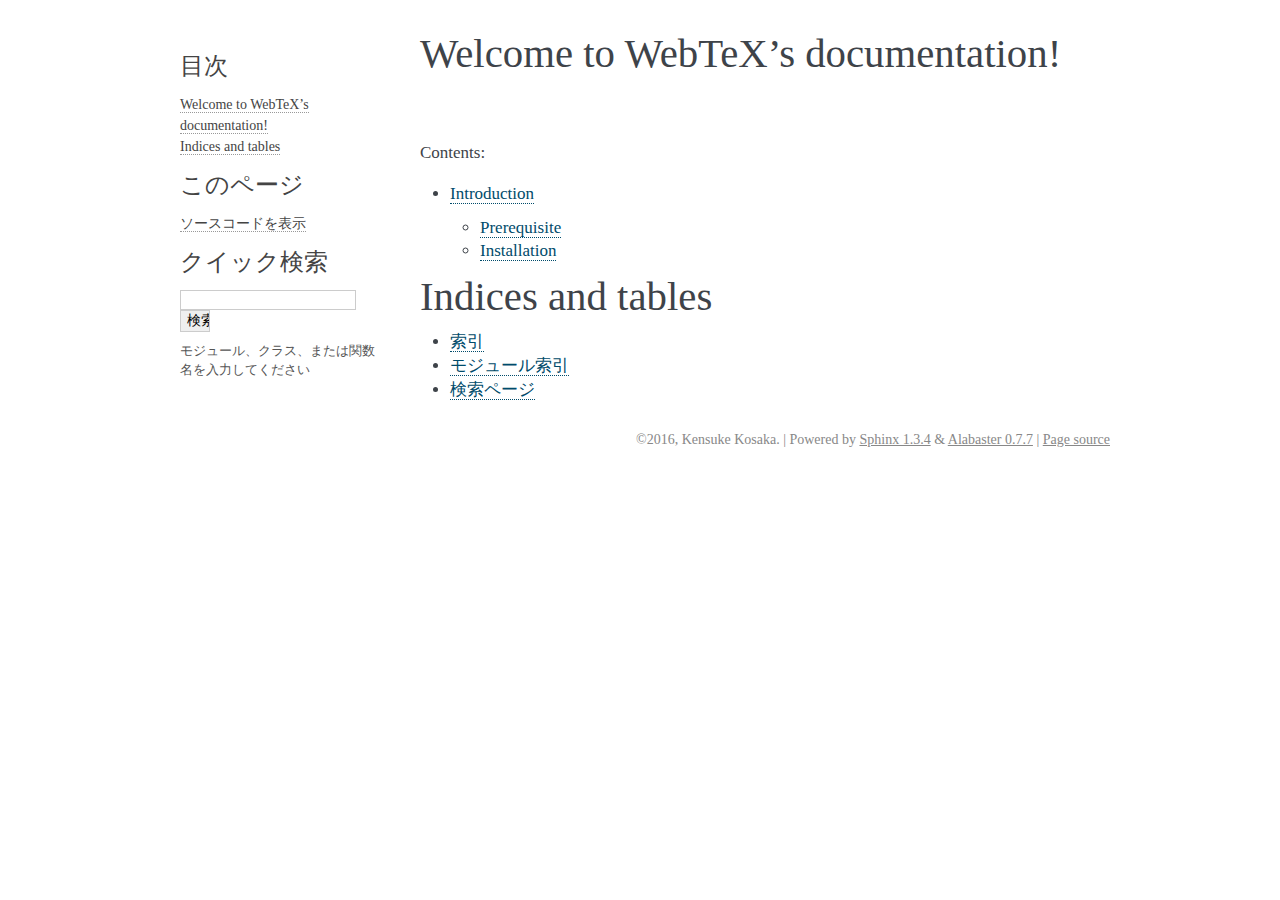
<file: docs/0.1.0/index.html>
<!DOCTYPE html PUBLIC "-//W3C//DTD XHTML 1.0 Transitional//EN"
  "http://www.w3.org/TR/xhtml1/DTD/xhtml1-transitional.dtd">


<html xmlns="http://www.w3.org/1999/xhtml">
  <head>
    <meta http-equiv="Content-Type" content="text/html; charset=utf-8" />
    
    <title>Welcome to WebTeX’s documentation! &mdash; WebTeX 0.1.0 ドキュメント</title>
    
    <link rel="stylesheet" href="_static/alabaster.css" type="text/css" />
    <link rel="stylesheet" href="_static/pygments.css" type="text/css" />
    
    <script type="text/javascript">
      var DOCUMENTATION_OPTIONS = {
        URL_ROOT:    './',
        VERSION:     '0.1.0',
        COLLAPSE_INDEX: false,
        FILE_SUFFIX: '.html',
        HAS_SOURCE:  true
      };
    </script>
    <script type="text/javascript" src="_static/jquery.js"></script>
    <script type="text/javascript" src="_static/underscore.js"></script>
    <script type="text/javascript" src="_static/doctools.js"></script>
    <script type="text/javascript" src="_static/translations.js"></script>
    <link rel="top" title="WebTeX 0.1.0 ドキュメント" href="#" />
    <link rel="next" title="Introduction" href="introduction.html" />
   
  
  <meta name="viewport" content="width=device-width, initial-scale=0.9, maximum-scale=0.9" />

  </head>
  <body role="document">  

    <div class="document">
      <div class="documentwrapper">
        <div class="bodywrapper">
          <div class="body" role="main">
            
  <div class="section" id="welcome-to-webtex-s-documentation">
<h1>Welcome to WebTeX&#8217;s documentation!<a class="headerlink" href="#welcome-to-webtex-s-documentation" title="このヘッドラインへのパーマリンク">¶</a></h1>
<p>Contents:</p>
<div class="toctree-wrapper compound">
<ul>
<li class="toctree-l1"><a class="reference internal" href="introduction.html">Introduction</a><ul>
<li class="toctree-l2"><a class="reference internal" href="introduction.html#prerequisite">Prerequisite</a></li>
<li class="toctree-l2"><a class="reference internal" href="introduction.html#installation">Installation</a></li>
</ul>
</li>
</ul>
</div>
</div>
<div class="section" id="indices-and-tables">
<h1>Indices and tables<a class="headerlink" href="#indices-and-tables" title="このヘッドラインへのパーマリンク">¶</a></h1>
<ul class="simple">
<li><a class="reference internal" href="genindex.html"><span>索引</span></a></li>
<li><a class="reference internal" href="py-modindex.html"><span>モジュール索引</span></a></li>
<li><a class="reference internal" href="search.html"><span>検索ページ</span></a></li>
</ul>
</div>


          </div>
        </div>
      </div>
      <div class="sphinxsidebar" role="navigation" aria-label="main navigation">
        <div class="sphinxsidebarwrapper">
  <h3><a href="#">目次</a></h3>
  <ul>
<li><a class="reference internal" href="#">Welcome to WebTeX&#8217;s documentation!</a></li>
<li><a class="reference internal" href="#indices-and-tables">Indices and tables</a></li>
</ul>
<div class="relations">
<h3>Related Topics</h3>
<ul>
  <li><a href="#">Documentation overview</a><ul>
      <li>Next: <a href="introduction.html" title="次の章へ">Introduction</a></li>
  </ul></li>
</ul>
</div>
  <div role="note" aria-label="source link">
    <h3>このページ</h3>
    <ul class="this-page-menu">
      <li><a href="_sources/index.txt"
            rel="nofollow">ソースコードを表示</a></li>
    </ul>
   </div>
<div id="searchbox" style="display: none" role="search">
  <h3>クイック検索</h3>
    <form class="search" action="search.html" method="get">
      <input type="text" name="q" />
      <input type="submit" value="検索" />
      <input type="hidden" name="check_keywords" value="yes" />
      <input type="hidden" name="area" value="default" />
    </form>
    <p class="searchtip" style="font-size: 90%">
    モジュール、クラス、または関数名を入力してください
    </p>
</div>
<script type="text/javascript">$('#searchbox').show(0);</script>
        </div>
      </div>
      <div class="clearer"></div>
    </div>
    <div class="footer">
      &copy;2016, Kensuke Kosaka.
      
      |
      Powered by <a href="http://sphinx-doc.org/">Sphinx 1.3.4</a>
      &amp; <a href="https://github.com/bitprophet/alabaster">Alabaster 0.7.7</a>
      
      |
      <a href="_sources/index.txt"
          rel="nofollow">Page source</a>
    </div>

    

    
  </body>
</html>
</file>
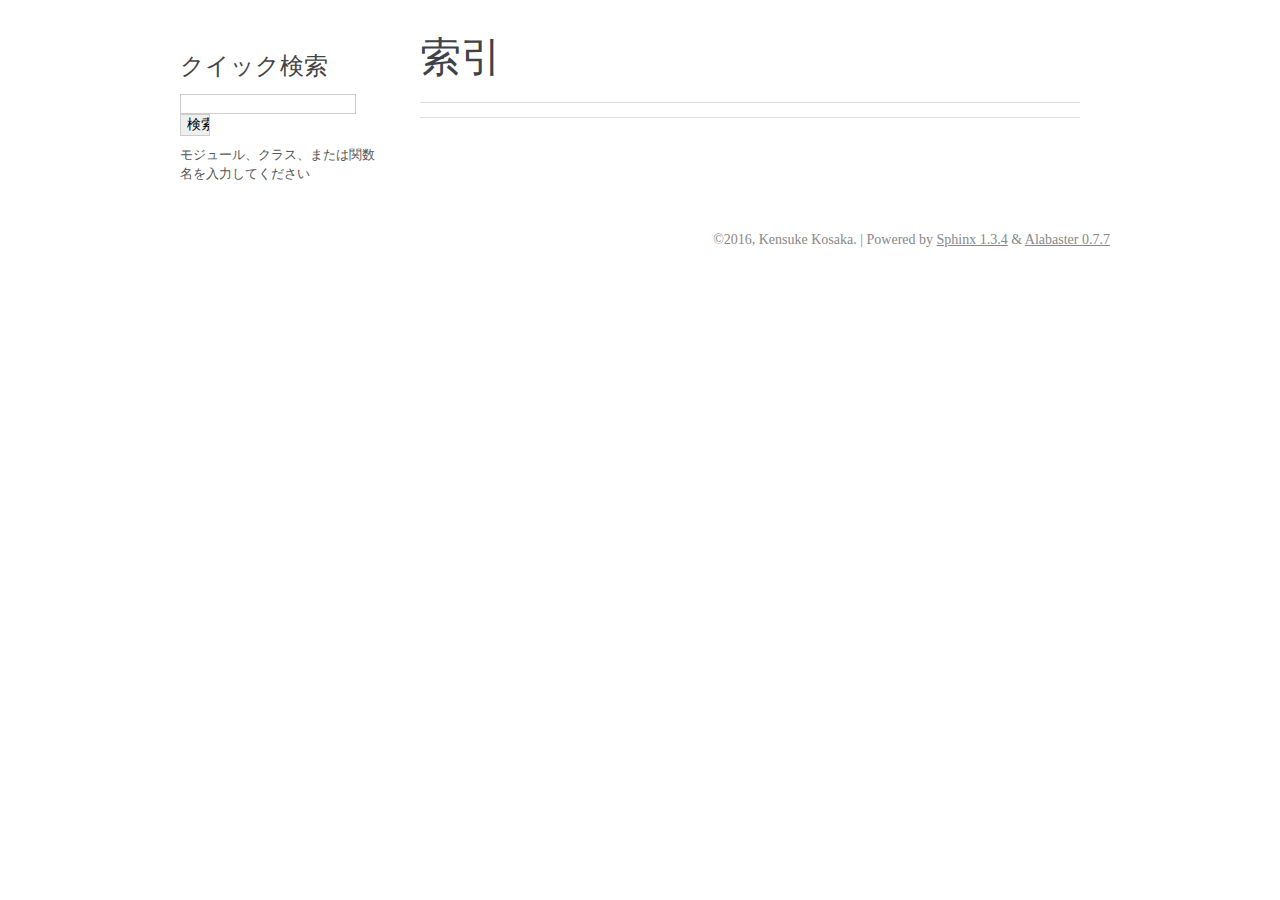
<file: docs/0.1.0/genindex.html>
<!DOCTYPE html PUBLIC "-//W3C//DTD XHTML 1.0 Transitional//EN"
  "http://www.w3.org/TR/xhtml1/DTD/xhtml1-transitional.dtd">


<html xmlns="http://www.w3.org/1999/xhtml">
  <head>
    <meta http-equiv="Content-Type" content="text/html; charset=utf-8" />
    
    <title>索引 &mdash; WebTeX 0.1.0 ドキュメント</title>
    
    <link rel="stylesheet" href="_static/alabaster.css" type="text/css" />
    <link rel="stylesheet" href="_static/pygments.css" type="text/css" />
    
    <script type="text/javascript">
      var DOCUMENTATION_OPTIONS = {
        URL_ROOT:    './',
        VERSION:     '0.1.0',
        COLLAPSE_INDEX: false,
        FILE_SUFFIX: '.html',
        HAS_SOURCE:  true
      };
    </script>
    <script type="text/javascript" src="_static/jquery.js"></script>
    <script type="text/javascript" src="_static/underscore.js"></script>
    <script type="text/javascript" src="_static/doctools.js"></script>
    <script type="text/javascript" src="_static/translations.js"></script>
    <link rel="top" title="WebTeX 0.1.0 ドキュメント" href="index.html" />
   
  
  <meta name="viewport" content="width=device-width, initial-scale=0.9, maximum-scale=0.9" />

  </head>
  <body role="document">  

    <div class="document">
      <div class="documentwrapper">
        <div class="bodywrapper">
          <div class="body" role="main">
            

<h1 id="index">索引</h1>

<div class="genindex-jumpbox">
 
</div>


          </div>
        </div>
      </div>
      <div class="sphinxsidebar" role="navigation" aria-label="main navigation">
        <div class="sphinxsidebarwrapper">

   <div class="relations">
<h3>Related Topics</h3>
<ul>
  <li><a href="index.html">Documentation overview</a><ul>
  </ul></li>
</ul>
</div>

<div id="searchbox" style="display: none" role="search">
  <h3>クイック検索</h3>
    <form class="search" action="search.html" method="get">
      <input type="text" name="q" />
      <input type="submit" value="検索" />
      <input type="hidden" name="check_keywords" value="yes" />
      <input type="hidden" name="area" value="default" />
    </form>
    <p class="searchtip" style="font-size: 90%">
    モジュール、クラス、または関数名を入力してください
    </p>
</div>
<script type="text/javascript">$('#searchbox').show(0);</script>
        </div>
      </div>
      <div class="clearer"></div>
    </div>
    <div class="footer">
      &copy;2016, Kensuke Kosaka.
      
      |
      Powered by <a href="http://sphinx-doc.org/">Sphinx 1.3.4</a>
      &amp; <a href="https://github.com/bitprophet/alabaster">Alabaster 0.7.7</a>
      
    </div>

    

    
  </body>
</html>
</file>
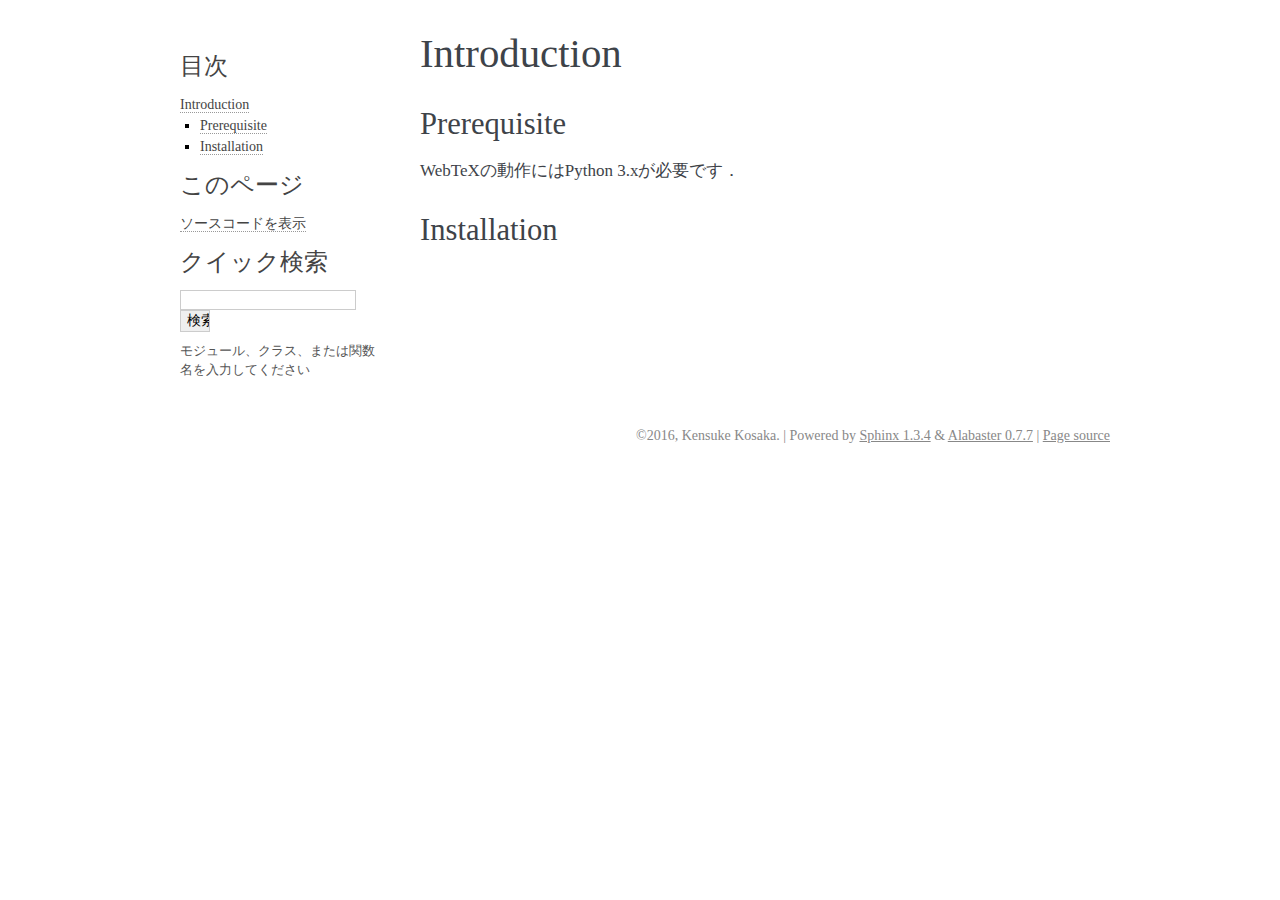
<file: docs/0.1.0/introduction.html>
<!DOCTYPE html PUBLIC "-//W3C//DTD XHTML 1.0 Transitional//EN"
  "http://www.w3.org/TR/xhtml1/DTD/xhtml1-transitional.dtd">


<html xmlns="http://www.w3.org/1999/xhtml">
  <head>
    <meta http-equiv="Content-Type" content="text/html; charset=utf-8" />
    
    <title>Introduction &mdash; WebTeX 0.1.0 ドキュメント</title>
    
    <link rel="stylesheet" href="_static/alabaster.css" type="text/css" />
    <link rel="stylesheet" href="_static/pygments.css" type="text/css" />
    
    <script type="text/javascript">
      var DOCUMENTATION_OPTIONS = {
        URL_ROOT:    './',
        VERSION:     '0.1.0',
        COLLAPSE_INDEX: false,
        FILE_SUFFIX: '.html',
        HAS_SOURCE:  true
      };
    </script>
    <script type="text/javascript" src="_static/jquery.js"></script>
    <script type="text/javascript" src="_static/underscore.js"></script>
    <script type="text/javascript" src="_static/doctools.js"></script>
    <script type="text/javascript" src="_static/translations.js"></script>
    <link rel="top" title="WebTeX 0.1.0 ドキュメント" href="index.html" />
    <link rel="prev" title="Welcome to WebTeX’s documentation!" href="index.html" />
   
  
  <meta name="viewport" content="width=device-width, initial-scale=0.9, maximum-scale=0.9" />

  </head>
  <body role="document">  

    <div class="document">
      <div class="documentwrapper">
        <div class="bodywrapper">
          <div class="body" role="main">
            
  <div class="section" id="introduction">
<h1>Introduction<a class="headerlink" href="#introduction" title="このヘッドラインへのパーマリンク">¶</a></h1>
<div class="section" id="prerequisite">
<h2>Prerequisite<a class="headerlink" href="#prerequisite" title="このヘッドラインへのパーマリンク">¶</a></h2>
<p>WebTeXの動作にはPython 3.xが必要です．</p>
</div>
<div class="section" id="installation">
<h2>Installation<a class="headerlink" href="#installation" title="このヘッドラインへのパーマリンク">¶</a></h2>
</div>
</div>


          </div>
        </div>
      </div>
      <div class="sphinxsidebar" role="navigation" aria-label="main navigation">
        <div class="sphinxsidebarwrapper">
  <h3><a href="index.html">目次</a></h3>
  <ul>
<li><a class="reference internal" href="#">Introduction</a><ul>
<li><a class="reference internal" href="#prerequisite">Prerequisite</a></li>
<li><a class="reference internal" href="#installation">Installation</a></li>
</ul>
</li>
</ul>
<div class="relations">
<h3>Related Topics</h3>
<ul>
  <li><a href="index.html">Documentation overview</a><ul>
      <li>Previous: <a href="index.html" title="前の章へ">Welcome to WebTeX&#8217;s documentation!</a></li>
  </ul></li>
</ul>
</div>
  <div role="note" aria-label="source link">
    <h3>このページ</h3>
    <ul class="this-page-menu">
      <li><a href="_sources/introduction.txt"
            rel="nofollow">ソースコードを表示</a></li>
    </ul>
   </div>
<div id="searchbox" style="display: none" role="search">
  <h3>クイック検索</h3>
    <form class="search" action="search.html" method="get">
      <input type="text" name="q" />
      <input type="submit" value="検索" />
      <input type="hidden" name="check_keywords" value="yes" />
      <input type="hidden" name="area" value="default" />
    </form>
    <p class="searchtip" style="font-size: 90%">
    モジュール、クラス、または関数名を入力してください
    </p>
</div>
<script type="text/javascript">$('#searchbox').show(0);</script>
        </div>
      </div>
      <div class="clearer"></div>
    </div>
    <div class="footer">
      &copy;2016, Kensuke Kosaka.
      
      |
      Powered by <a href="http://sphinx-doc.org/">Sphinx 1.3.4</a>
      &amp; <a href="https://github.com/bitprophet/alabaster">Alabaster 0.7.7</a>
      
      |
      <a href="_sources/introduction.txt"
          rel="nofollow">Page source</a>
    </div>

    

    
  </body>
</html>
</file>
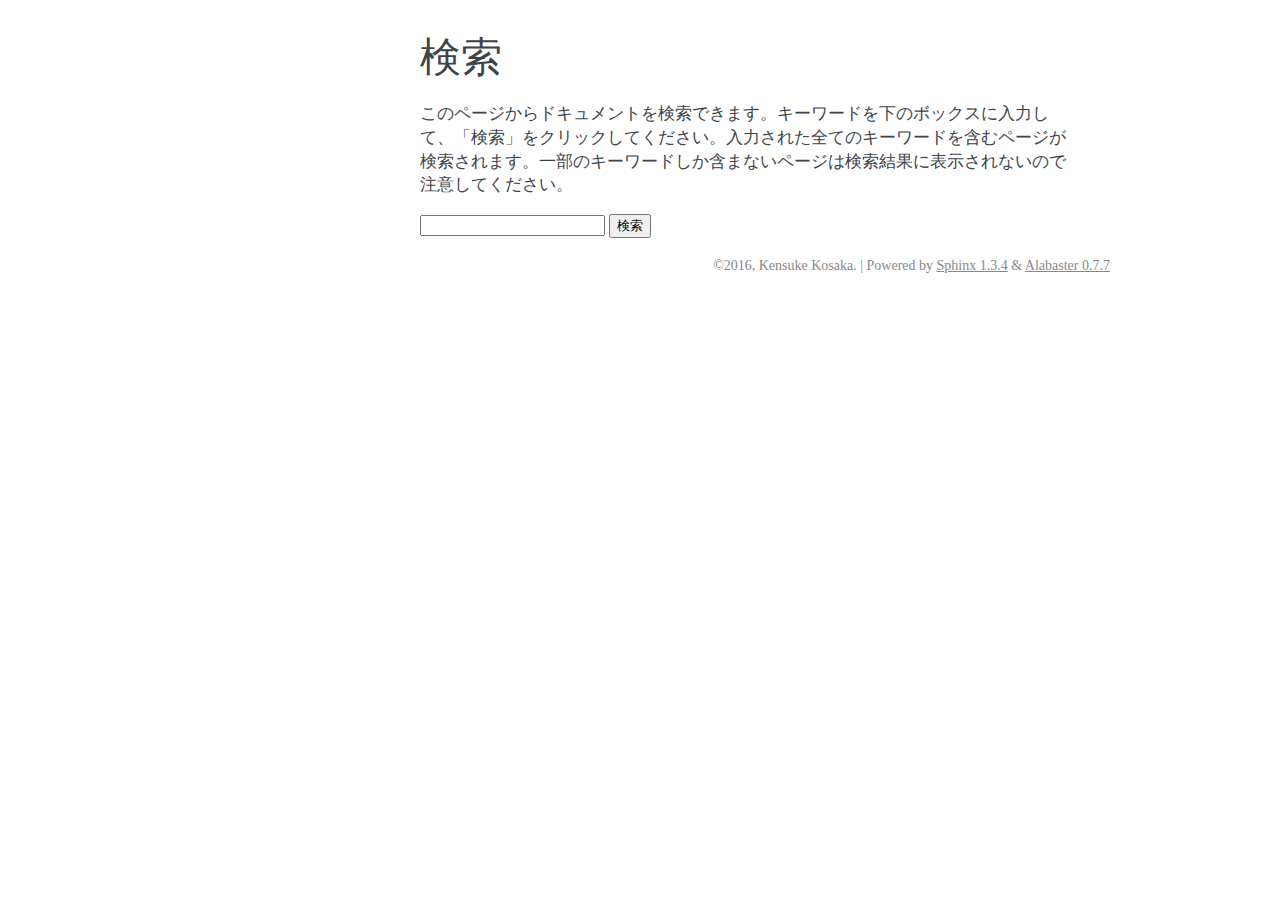
<file: docs/0.1.0/search.html>
<!DOCTYPE html PUBLIC "-//W3C//DTD XHTML 1.0 Transitional//EN"
  "http://www.w3.org/TR/xhtml1/DTD/xhtml1-transitional.dtd">


<html xmlns="http://www.w3.org/1999/xhtml">
  <head>
    <meta http-equiv="Content-Type" content="text/html; charset=utf-8" />
    
    <title>検索 &mdash; WebTeX 0.1.0 ドキュメント</title>
    
    <link rel="stylesheet" href="_static/alabaster.css" type="text/css" />
    <link rel="stylesheet" href="_static/pygments.css" type="text/css" />
    
    <script type="text/javascript">
      var DOCUMENTATION_OPTIONS = {
        URL_ROOT:    './',
        VERSION:     '0.1.0',
        COLLAPSE_INDEX: false,
        FILE_SUFFIX: '.html',
        HAS_SOURCE:  true
      };
    </script>
    <script type="text/javascript" src="_static/jquery.js"></script>
    <script type="text/javascript" src="_static/underscore.js"></script>
    <script type="text/javascript" src="_static/doctools.js"></script>
    <script type="text/javascript" src="_static/translations.js"></script>
    <script type="text/javascript" src="_static/searchtools.js"></script>
    <link rel="top" title="WebTeX 0.1.0 ドキュメント" href="index.html" />
  <script type="text/javascript">
    jQuery(function() { Search.loadIndex("searchindex.js"); });
  </script>
  
  <script type="text/javascript" id="searchindexloader"></script>
  
   
  
  <meta name="viewport" content="width=device-width, initial-scale=0.9, maximum-scale=0.9" />


  </head>
  <body role="document">  

    <div class="document">
      <div class="documentwrapper">
        <div class="bodywrapper">
          <div class="body" role="main">
            
  <h1 id="search-documentation">検索</h1>
  <div id="fallback" class="admonition warning">
  <script type="text/javascript">$('#fallback').hide();</script>
  <p>
    検索機能を使うには JavaScript を有効にしてください。
  </p>
  </div>
  <p>
    このページからドキュメントを検索できます。キーワードを下のボックスに入力して、「検索」をクリックしてください。入力された全てのキーワードを含むページが検索されます。一部のキーワードしか含まないページは検索結果に表示されないので注意してください。
  </p>
  <form action="" method="get">
    <input type="text" name="q" value="" />
    <input type="submit" value="検索" />
    <span id="search-progress" style="padding-left: 10px"></span>
  </form>
  
  <div id="search-results">
  
  </div>

          </div>
        </div>
      </div>
      <div class="sphinxsidebar" role="navigation" aria-label="main navigation">
        <div class="sphinxsidebarwrapper"><div class="relations">
<h3>Related Topics</h3>
<ul>
  <li><a href="index.html">Documentation overview</a><ul>
  </ul></li>
</ul>
</div>
        </div>
      </div>
      <div class="clearer"></div>
    </div>
    <div class="footer">
      &copy;2016, Kensuke Kosaka.
      
      |
      Powered by <a href="http://sphinx-doc.org/">Sphinx 1.3.4</a>
      &amp; <a href="https://github.com/bitprophet/alabaster">Alabaster 0.7.7</a>
      
    </div>

    

    
  </body>
</html>
</file>
<file: docs/0.1.0/_static/alabaster.css>
@import url("basic.css");

/* -- page layout ----------------------------------------------------------- */

body {
    font-family: 'goudy old style', 'minion pro', 'bell mt', Georgia, 'Hiragino Mincho Pro', serif;
    font-size: 17px;
    background-color: white;
    color: #000;
    margin: 0;
    padding: 0;
}

div.document {
    width: 940px;
    margin: 30px auto 0 auto;
}

div.documentwrapper {
    float: left;
    width: 100%;
}

div.bodywrapper {
    margin: 0 0 0 220px;
}

div.sphinxsidebar {
    width: 220px;
}

hr {
    border: 1px solid #B1B4B6;
}

div.body {
    background-color: #ffffff;
    color: #3E4349;
    padding: 0 30px 0 30px;
}

div.body > .section {
    text-align: left;
}

div.footer {
    width: 940px;
    margin: 20px auto 30px auto;
    font-size: 14px;
    color: #888;
    text-align: right;
}

div.footer a {
    color: #888;
}


div.relations {
    display: none;
}


div.sphinxsidebar a {
    color: #444;
    text-decoration: none;
    border-bottom: 1px dotted #999;
}

div.sphinxsidebar a:hover {
    border-bottom: 1px solid #999;
}

div.sphinxsidebar {
    font-size: 14px;
    line-height: 1.5;
}

div.sphinxsidebarwrapper {
    padding: 18px 10px;
}

div.sphinxsidebarwrapper p.logo {
    padding: 0;
    margin: -10px 0 0 0px;
    text-align: center;
}

div.sphinxsidebarwrapper h1.logo {
    margin-top: -10px;
    text-align: center;
    margin-bottom: 5px;
    text-align: left;
}

div.sphinxsidebarwrapper h1.logo-name {
    margin-top: 0px;
}

div.sphinxsidebarwrapper p.blurb {
    margin-top: 0;
    font-style: normal;
}

div.sphinxsidebar h3,
div.sphinxsidebar h4 {
    font-family: 'Garamond', 'Georgia', serif;
    color: #444;
    font-size: 24px;
    font-weight: normal;
    margin: 0 0 5px 0;
    padding: 0;
}

div.sphinxsidebar h4 {
    font-size: 20px;
}

div.sphinxsidebar h3 a {
    color: #444;
}

div.sphinxsidebar p.logo a,
div.sphinxsidebar h3 a,
div.sphinxsidebar p.logo a:hover,
div.sphinxsidebar h3 a:hover {
    border: none;
}

div.sphinxsidebar p {
    color: #555;
    margin: 10px 0;
}

div.sphinxsidebar ul {
    margin: 10px 0;
    padding: 0;
    color: #000;
}

div.sphinxsidebar ul li.toctree-l1 > a {
    font-size: 120%;
}

div.sphinxsidebar ul li.toctree-l2 > a {
    font-size: 110%;
}

div.sphinxsidebar input {
    border: 1px solid #CCC;
    font-family: 'goudy old style', 'minion pro', 'bell mt', Georgia, 'Hiragino Mincho Pro', serif;
    font-size: 1em;
}

div.sphinxsidebar hr {
    border: none;
    height: 1px;
    color: #AAA;
    background: #AAA;

    text-align: left;
    margin-left: 0;
    width: 50%;
}

/* -- body styles ----------------------------------------------------------- */

a {
    color: #004B6B;
    text-decoration: underline;
}

a:hover {
    color: #6D4100;
    text-decoration: underline;
}

div.body h1,
div.body h2,
div.body h3,
div.body h4,
div.body h5,
div.body h6 {
    font-family: 'Garamond', 'Georgia', serif;
    font-weight: normal;
    margin: 30px 0px 10px 0px;
    padding: 0;
}

div.body h1 { margin-top: 0; padding-top: 0; font-size: 240%; }
div.body h2 { font-size: 180%; }
div.body h3 { font-size: 150%; }
div.body h4 { font-size: 130%; }
div.body h5 { font-size: 100%; }
div.body h6 { font-size: 100%; }

a.headerlink {
    color: #DDD;
    padding: 0 4px;
    text-decoration: none;
}

a.headerlink:hover {
    color: #444;
    background: #EAEAEA;
}

div.body p, div.body dd, div.body li {
    line-height: 1.4em;
}

div.admonition {
    margin: 20px 0px;
    padding: 10px 30px;
    background-color: #FCC;
    border: 1px solid #FAA;
}

div.admonition tt.xref, div.admonition a tt {
    border-bottom: 1px solid #fafafa;
}

dd div.admonition {
    margin-left: -60px;
    padding-left: 60px;
}

div.admonition p.admonition-title {
    font-family: 'Garamond', 'Georgia', serif;
    font-weight: normal;
    font-size: 24px;
    margin: 0 0 10px 0;
    padding: 0;
    line-height: 1;
}

div.admonition p.last {
    margin-bottom: 0;
}

div.highlight {
    background-color: white;
}

dt:target, .highlight {
    background: #FAF3E8;
}

div.note {
    background-color: #EEE;
    border: 1px solid #CCC;
}

div.seealso {
    background-color: #EEE;
    border: 1px solid #CCC;
}

div.topic {
    background-color: #eee;
}

p.admonition-title {
    display: inline;
}

p.admonition-title:after {
    content: ":";
}

pre, tt, code {
    font-family: 'Consolas', 'Menlo', 'Deja Vu Sans Mono', 'Bitstream Vera Sans Mono', monospace;
    font-size: 0.9em;
}

.hll {
    background-color: #FFC;
    margin: 0 -12px;
    padding: 0 12px;
    display: block;
}

img.screenshot {
}

tt.descname, tt.descclassname, code.descname, code.descclassname {
    font-size: 0.95em;
}

tt.descname, code.descname {
    padding-right: 0.08em;
}

img.screenshot {
    -moz-box-shadow: 2px 2px 4px #eee;
    -webkit-box-shadow: 2px 2px 4px #eee;
    box-shadow: 2px 2px 4px #eee;
}

table.docutils {
    border: 1px solid #888;
    -moz-box-shadow: 2px 2px 4px #eee;
    -webkit-box-shadow: 2px 2px 4px #eee;
    box-shadow: 2px 2px 4px #eee;
}

table.docutils td, table.docutils th {
    border: 1px solid #888;
    padding: 0.25em 0.7em;
}

table.field-list, table.footnote {
    border: none;
    -moz-box-shadow: none;
    -webkit-box-shadow: none;
    box-shadow: none;
}

table.footnote {
    margin: 15px 0;
    width: 100%;
    border: 1px solid #EEE;
    background: #FDFDFD;
    font-size: 0.9em;
}

table.footnote + table.footnote {
    margin-top: -15px;
    border-top: none;
}

table.field-list th {
    padding: 0 0.8em 0 0;
}

table.field-list td {
    padding: 0;
}

table.field-list p {
    margin-bottom: 0.8em;
}

table.footnote td.label {
    width: 0px;
    padding: 0.3em 0 0.3em 0.5em;
}

table.footnote td {
    padding: 0.3em 0.5em;
}

dl {
    margin: 0;
    padding: 0;
}

dl dd {
    margin-left: 30px;
}

blockquote {
    margin: 0 0 0 30px;
    padding: 0;
}

ul, ol {
    margin: 10px 0 10px 30px;
    padding: 0;
}

pre {
    background: #EEE;
    padding: 7px 30px;
    margin: 15px 0px;
    line-height: 1.3em;
}

dl pre, blockquote pre, li pre {
    margin-left: 0;
    padding-left: 30px;
}

dl dl pre {
    margin-left: -90px;
    padding-left: 90px;
}

tt, code {
    background-color: #ecf0f3;
    color: #222;
    /* padding: 1px 2px; */
}

tt.xref, code.xref, a tt {
    background-color: #FBFBFB;
    border-bottom: 1px solid white;
}

a.reference {
    text-decoration: none;
    border-bottom: 1px dotted #004B6B;
}

a.reference:hover {
    border-bottom: 1px solid #6D4100;
}

a.footnote-reference {
    text-decoration: none;
    font-size: 0.7em;
    vertical-align: top;
    border-bottom: 1px dotted #004B6B;
}

a.footnote-reference:hover {
    border-bottom: 1px solid #6D4100;
}

a:hover tt, a:hover code {
    background: #EEE;
}


@media screen and (max-width: 870px) {

    div.sphinxsidebar {
    	display: none;
    }

    div.document {
       width: 100%;

    }

    div.documentwrapper {
    	margin-left: 0;
    	margin-top: 0;
    	margin-right: 0;
    	margin-bottom: 0;
    }

    div.bodywrapper {
    	margin-top: 0;
    	margin-right: 0;
    	margin-bottom: 0;
    	margin-left: 0;
    }

    ul {
    	margin-left: 0;
    }

    .document {
    	width: auto;
    }

    .footer {
    	width: auto;
    }

    .bodywrapper {
    	margin: 0;
    }

    .footer {
    	width: auto;
    }

    .github {
        display: none;
    }



}



@media screen and (max-width: 875px) {

    body {
        margin: 0;
        padding: 20px 30px;
    }

    div.documentwrapper {
        float: none;
        background: white;
    }

    div.sphinxsidebar {
        display: block;
        float: none;
        width: 102.5%;
        margin: 50px -30px -20px -30px;
        padding: 10px 20px;
        background: #333;
        color: #FFF;
    }

    div.sphinxsidebar h3, div.sphinxsidebar h4, div.sphinxsidebar p,
    div.sphinxsidebar h3 a {
        color: white;
    }

    div.sphinxsidebar a {
        color: #AAA;
    }

    div.sphinxsidebar p.logo {
        display: none;
    }

    div.document {
        width: 100%;
        margin: 0;
    }

    div.footer {
        display: none;
    }

    div.bodywrapper {
        margin: 0;
    }

    div.body {
        min-height: 0;
        padding: 0;
    }

    .rtd_doc_footer {
        display: none;
    }

    .document {
        width: auto;
    }

    .footer {
        width: auto;
    }

    .footer {
        width: auto;
    }

    .github {
        display: none;
    }
}


/* misc. */

.revsys-inline {
    display: none!important;
}

/* Make nested-list/multi-paragraph items look better in Releases changelog
 * pages. Without this, docutils' magical list fuckery causes inconsistent
 * formatting between different release sub-lists.
 */
div#changelog > div.section > ul > li > p:only-child {
    margin-bottom: 0;
}

/* Hide fugly table cell borders in ..bibliography:: directive output */
table.docutils.citation, table.docutils.citation td, table.docutils.citation th {
  border: none;
  /* Below needed in some edge cases; if not applied, bottom shadows appear */
  -moz-box-shadow: none;
  -webkit-box-shadow: none;
  box-shadow: none;
}
</file>
<file: docs/0.1.0/_static/pygments.css>
.highlight .hll { background-color: #ffffcc }
.highlight  { background: #eeffcc; }
.highlight .c { color: #408090; font-style: italic } /* Comment */
.highlight .err { border: 1px solid #FF0000 } /* Error */
.highlight .k { color: #007020; font-weight: bold } /* Keyword */
.highlight .o { color: #666666 } /* Operator */
.highlight .ch { color: #408090; font-style: italic } /* Comment.Hashbang */
.highlight .cm { color: #408090; font-style: italic } /* Comment.Multiline */
.highlight .cp { color: #007020 } /* Comment.Preproc */
.highlight .cpf { color: #408090; font-style: italic } /* Comment.PreprocFile */
.highlight .c1 { color: #408090; font-style: italic } /* Comment.Single */
.highlight .cs { color: #408090; background-color: #fff0f0 } /* Comment.Special */
.highlight .gd { color: #A00000 } /* Generic.Deleted */
.highlight .ge { font-style: italic } /* Generic.Emph */
.highlight .gr { color: #FF0000 } /* Generic.Error */
.highlight .gh { color: #000080; font-weight: bold } /* Generic.Heading */
.highlight .gi { color: #00A000 } /* Generic.Inserted */
.highlight .go { color: #333333 } /* Generic.Output */
.highlight .gp { color: #c65d09; font-weight: bold } /* Generic.Prompt */
.highlight .gs { font-weight: bold } /* Generic.Strong */
.highlight .gu { color: #800080; font-weight: bold } /* Generic.Subheading */
.highlight .gt { color: #0044DD } /* Generic.Traceback */
.highlight .kc { color: #007020; font-weight: bold } /* Keyword.Constant */
.highlight .kd { color: #007020; font-weight: bold } /* Keyword.Declaration */
.highlight .kn { color: #007020; font-weight: bold } /* Keyword.Namespace */
.highlight .kp { color: #007020 } /* Keyword.Pseudo */
.highlight .kr { color: #007020; font-weight: bold } /* Keyword.Reserved */
.highlight .kt { color: #902000 } /* Keyword.Type */
.highlight .m { color: #208050 } /* Literal.Number */
.highlight .s { color: #4070a0 } /* Literal.String */
.highlight .na { color: #4070a0 } /* Name.Attribute */
.highlight .nb { color: #007020 } /* Name.Builtin */
.highlight .nc { color: #0e84b5; font-weight: bold } /* Name.Class */
.highlight .no { color: #60add5 } /* Name.Constant */
.highlight .nd { color: #555555; font-weight: bold } /* Name.Decorator */
.highlight .ni { color: #d55537; font-weight: bold } /* Name.Entity */
.highlight .ne { color: #007020 } /* Name.Exception */
.highlight .nf { color: #06287e } /* Name.Function */
.highlight .nl { color: #002070; font-weight: bold } /* Name.Label */
.highlight .nn { color: #0e84b5; font-weight: bold } /* Name.Namespace */
.highlight .nt { color: #062873; font-weight: bold } /* Name.Tag */
.highlight .nv { color: #bb60d5 } /* Name.Variable */
.highlight .ow { color: #007020; font-weight: bold } /* Operator.Word */
.highlight .w { color: #bbbbbb } /* Text.Whitespace */
.highlight .mb { color: #208050 } /* Literal.Number.Bin */
.highlight .mf { color: #208050 } /* Literal.Number.Float */
.highlight .mh { color: #208050 } /* Literal.Number.Hex */
.highlight .mi { color: #208050 } /* Literal.Number.Integer */
.highlight .mo { color: #208050 } /* Literal.Number.Oct */
.highlight .sb { color: #4070a0 } /* Literal.String.Backtick */
.highlight .sc { color: #4070a0 } /* Literal.String.Char */
.highlight .sd { color: #4070a0; font-style: italic } /* Literal.String.Doc */
.highlight .s2 { color: #4070a0 } /* Literal.String.Double */
.highlight .se { color: #4070a0; font-weight: bold } /* Literal.String.Escape */
.highlight .sh { color: #4070a0 } /* Literal.String.Heredoc */
.highlight .si { color: #70a0d0; font-style: italic } /* Literal.String.Interpol */
.highlight .sx { color: #c65d09 } /* Literal.String.Other */
.highlight .sr { color: #235388 } /* Literal.String.Regex */
.highlight .s1 { color: #4070a0 } /* Literal.String.Single */
.highlight .ss { color: #517918 } /* Literal.String.Symbol */
.highlight .bp { color: #007020 } /* Name.Builtin.Pseudo */
.highlight .vc { color: #bb60d5 } /* Name.Variable.Class */
.highlight .vg { color: #bb60d5 } /* Name.Variable.Global */
.highlight .vi { color: #bb60d5 } /* Name.Variable.Instance */
.highlight .il { color: #208050 } /* Literal.Number.Integer.Long */
</file>
